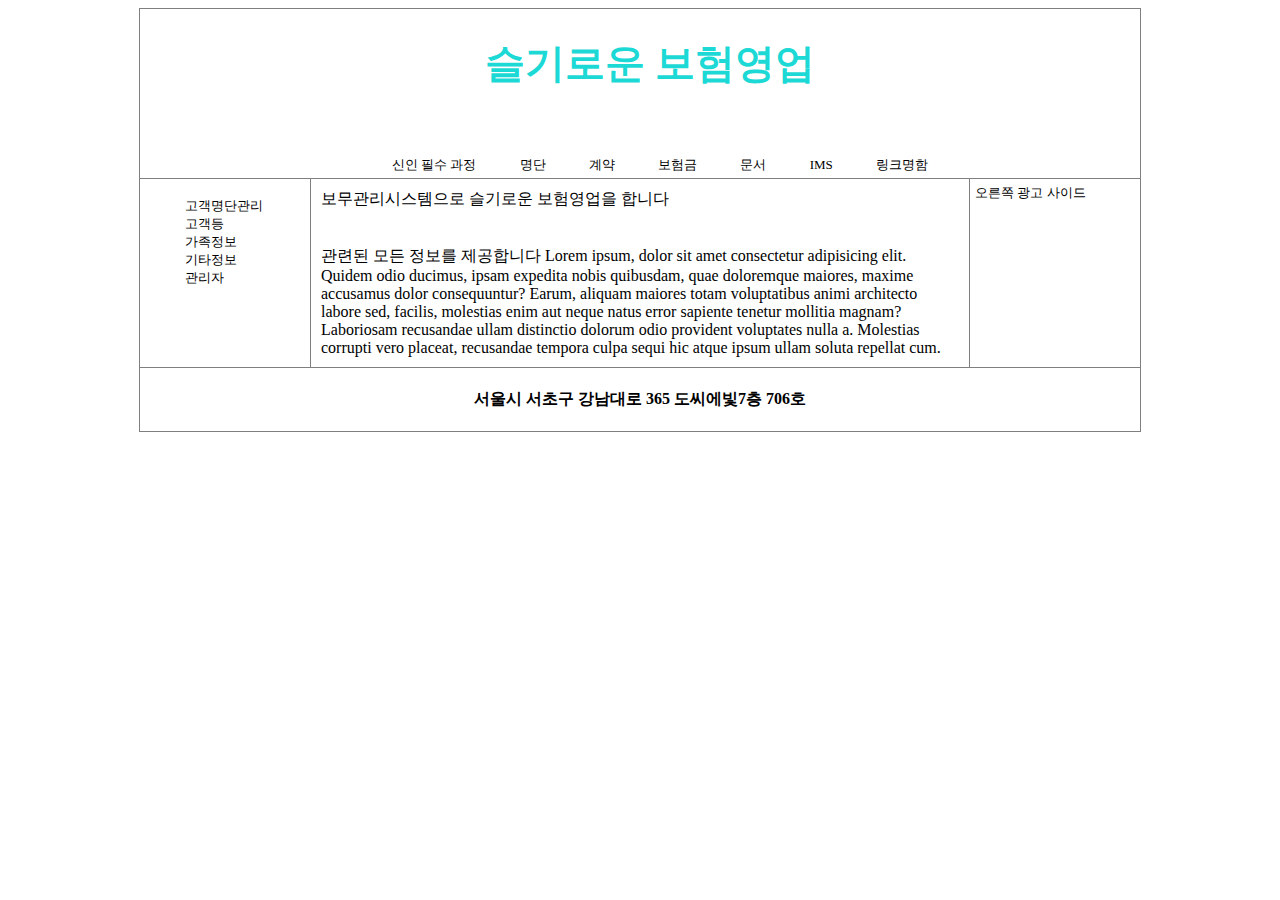
<file: index.html>
<!DOCTYPE html>
<html>
<head>
    <title>슬기로운 보험영업</title>
    <meta charset="utf-8" />
    <link rel="stylesheet" href="style.css">
</head>

<body >
  <div class="container">
    <header>
      <h1 >슬기로운 보험영업</h1> 
    </header>
    <section class="top_menu">
      <nav id="top_manu">
        <ul>
          <li><a class="menuLink" href="beginner.html">신인 필수 과정</a></li>
          <li><a class="menuLink" href="name_list.html">명단</a></li>
          <li><a class="menuLink" href="contract_list.html">계약</a></li>
          <li><a class="menuLink" href="document_manage.html">보험금</a></li>
          <li><a class="menuLink" href="document_manage.html">문서</a></li>
          <li><a class="menuLink" href="#">IMS</a></li>
          <li><a class="menuLink" href="linknc_cjk3489.html">링크명함</a></li>
          
        </ul>
      </nav>

    </section>

    <section class="contents">
      <main>
        보무관리시스템으로 슬기로운 보험영업을 합니다<br><br><br>
        관련된 모든 정보를 제공합니다
        Lorem ipsum, dolor sit amet consectetur adipisicing elit. Quidem odio ducimus, ipsam expedita nobis quibusdam, quae doloremque maiores, maxime accusamus dolor consequuntur? Earum, aliquam maiores totam voluptatibus animi architecto labore sed, facilis, molestias enim aut neque natus error sapiente tenetur mollitia magnam? Laboriosam recusandae ullam distinctio dolorum odio provident voluptates nulla a. Molestias corrupti vero placeat, recusandae tempora culpa sequi hic atque ipsum ullam soluta repellat cum.

      </main>
      
      <nav>
        <ul>
          <li><a class="menuLink" href="#">고객명단관리</a></li>
          <li><a class="menuLink" href="#">고객등</a></li>
          <li><a class="menuLink" href="#">가족정보</a></li>
          <li><a class="menuLink" href="#">기타정보</a></li>
          <li><a class="menuLink" href="#">관리자</a></li>
        </ul>
      </nav>
      
      <aside>
        오른쪽 광고 사이드 
      </aside>

    </section>
    <footer>
      <h4>서울시 서초구 강남대로 365 도씨에빛7층 706호</h4>
    </footer>
  </div>
</body>
</html>
</file>
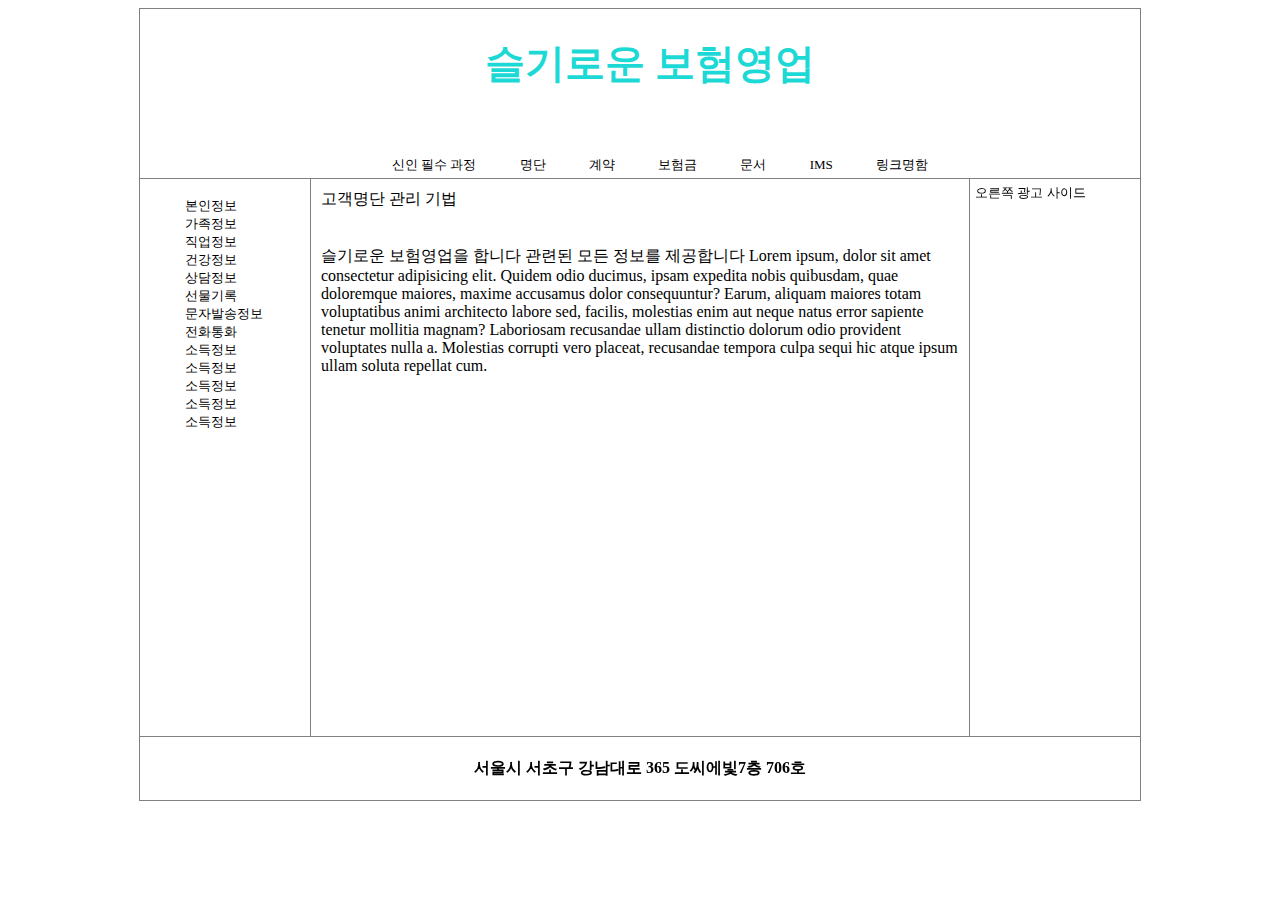
<file: beginner.html>
<!DOCTYPE html>
<html>
<head>
    <title>슬기로운 보험영업</title>
    <meta charset="utf-8" />
    <link rel="stylesheet" href="style.css">
</head>

<body >
  <div class="container">
    <header>
      <h1 >슬기로운 보험영업</h1> 
    </header>
    <section class="top_menu">
      <nav id="top_manu">
        <ul>
          <li><a class="menuLink" href="beginner.html">신인 필수 과정</a></li>
          <li><a class="menuLink" href="name_list.html">명단</a></li>
          <li><a class="menuLink" href="contract_list.html">계약</a></li>
          <li><a class="menuLink" href="document_manage.html">보험금</a></li>
          <li><a class="menuLink" href="document_manage.html">문서</a></li>
          <li><a class="menuLink" href="#">IMS</a></li>
          <li><a class="menuLink" href="#">링크명함</a></li>
          
        </ul>
      </nav>

    </section>

    <section class="contents">
      <main>
        고객명단 관리 기법<br><br><br>
         슬기로운 보험영업을 합니다
        관련된 모든 정보를 제공합니다
        Lorem ipsum, dolor sit amet consectetur adipisicing elit. Quidem odio ducimus, ipsam expedita nobis quibusdam, quae doloremque maiores, maxime accusamus dolor consequuntur? Earum, aliquam maiores totam voluptatibus animi architecto labore sed, facilis, molestias enim aut neque natus error sapiente tenetur mollitia magnam? Laboriosam recusandae ullam distinctio dolorum odio provident voluptates nulla a. Molestias corrupti vero placeat, recusandae tempora culpa sequi hic atque ipsum ullam soluta repellat cum.
        <br>
        <p>
          <iframe width="560" height="315" src="https://www.youtube.com/embed/wOwCNkZXvv0" title="YouTube video player" frameborder="0" allow="accelerometer; autoplay; clipboard-write; encrypted-media; gyroscope; picture-in-picture" allowfullscreen></iframe>
        </p>
      </main>
      
      <nav>
        <ul>
      
            <li><a class="menuLink" href="#">본인정보</a></li>
            <li><a class="menuLink" href="#">가족정보</a></li>
            <li><a class="menuLink" href="#">직업정보</a></li>
            <li><a class="menuLink" href="#">건강정보</a></li>
            <li><a class="menuLink" href="#">상담정보</a></li>
            <li><a class="menuLink" href="#">선물기록</a></li>
            <li><a class="menuLink" href="#">문자발송정보</a></li>
            <li><a class="menuLink" href="#">전화통화</a></li>
            <li><a class="menuLink" href="#">소득정보</a></li>
            <li><a class="menuLink" href="#">소득정보</a></li>
            <li><a class="menuLink" href="#">소득정보</a></li>
            <li><a class="menuLink" href="#">소득정보</a></li>
            <li><a class="menuLink" href="#">소득정보</a></li>
            
        </ul>
      </nav>
      
      <aside>
        오른쪽 광고 사이드 
      </aside>

    </section>
    <footer>
      <h4>서울시 서초구 강남대로 365 도씨에빛7층 706호</h4>
    </footer>
  </div>
</body>
</html>
</file>
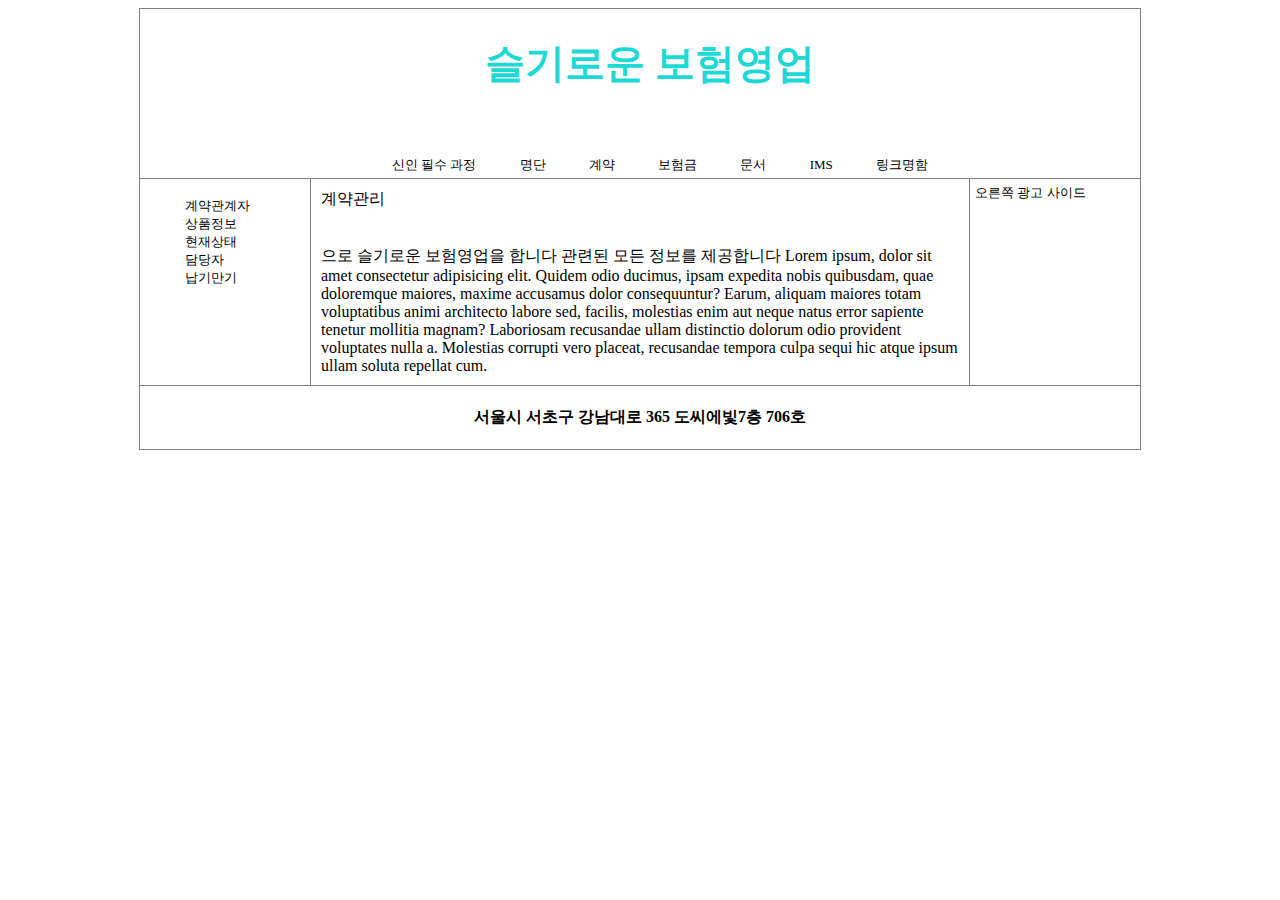
<file: contract_list.html>
<!DOCTYPE html>
<html>
<head>
    <title>슬기로운 보험영업</title>
    <meta charset="utf-8" />
    <link rel="stylesheet" href="style.css">
</head>

<body >
  <div class="container">
    <header>
      <h1 >슬기로운 보험영업</h1> 
    </header>
    <section class="top_menu">
      <nav id="top_manu">
        <ul>
          <li><a class="menuLink" href="beginner.html">신인 필수 과정</a></li>
          <li><a class="menuLink" href="name_list.html">명단</a></li>
          <li><a class="menuLink" href="contract_list.html">계약</a></li>
          <li><a class="menuLink" href="document_manage.html">보험금</a></li>
          <li><a class="menuLink" href="document_manage.html">문서</a></li>
          <li><a class="menuLink" href="#">IMS</a></li>
          <li><a class="menuLink" href="#">링크명함</a></li>
          
        </ul>
      </nav>

    </section>

    <section class="contents">
      <main>
        계약관리<br><br><br>
        
        으로 슬기로운 보험영업을 합니다
        관련된 모든 정보를 제공합니다
        Lorem ipsum, dolor sit amet consectetur adipisicing elit. Quidem odio ducimus, ipsam expedita nobis quibusdam, quae doloremque maiores, maxime accusamus dolor consequuntur? Earum, aliquam maiores totam voluptatibus animi architecto labore sed, facilis, molestias enim aut neque natus error sapiente tenetur mollitia magnam? Laboriosam recusandae ullam distinctio dolorum odio provident voluptates nulla a. Molestias corrupti vero placeat, recusandae tempora culpa sequi hic atque ipsum ullam soluta repellat cum.
      </main>
      
      <nav>
        <ul>
          <li><a class="menuLink" href="#">계약관계자</a></li>
          <li><a class="menuLink" href="#">상품정보</a></li>
          <li><a class="menuLink" href="#">현재상태</a></li>
          <li><a class="menuLink" href="#">담당자</a></li>
          <li><a class="menuLink" href="#">납기만기</a></li>
        </ul>
      </nav>
      
      <aside>
        오른쪽 광고 사이드 
      </aside>

    </section>
    <footer>
      <h4>서울시 서초구 강남대로 365 도씨에빛7층 706호</h4>
    </footer>
  </div>
</body>
</html>
</file>
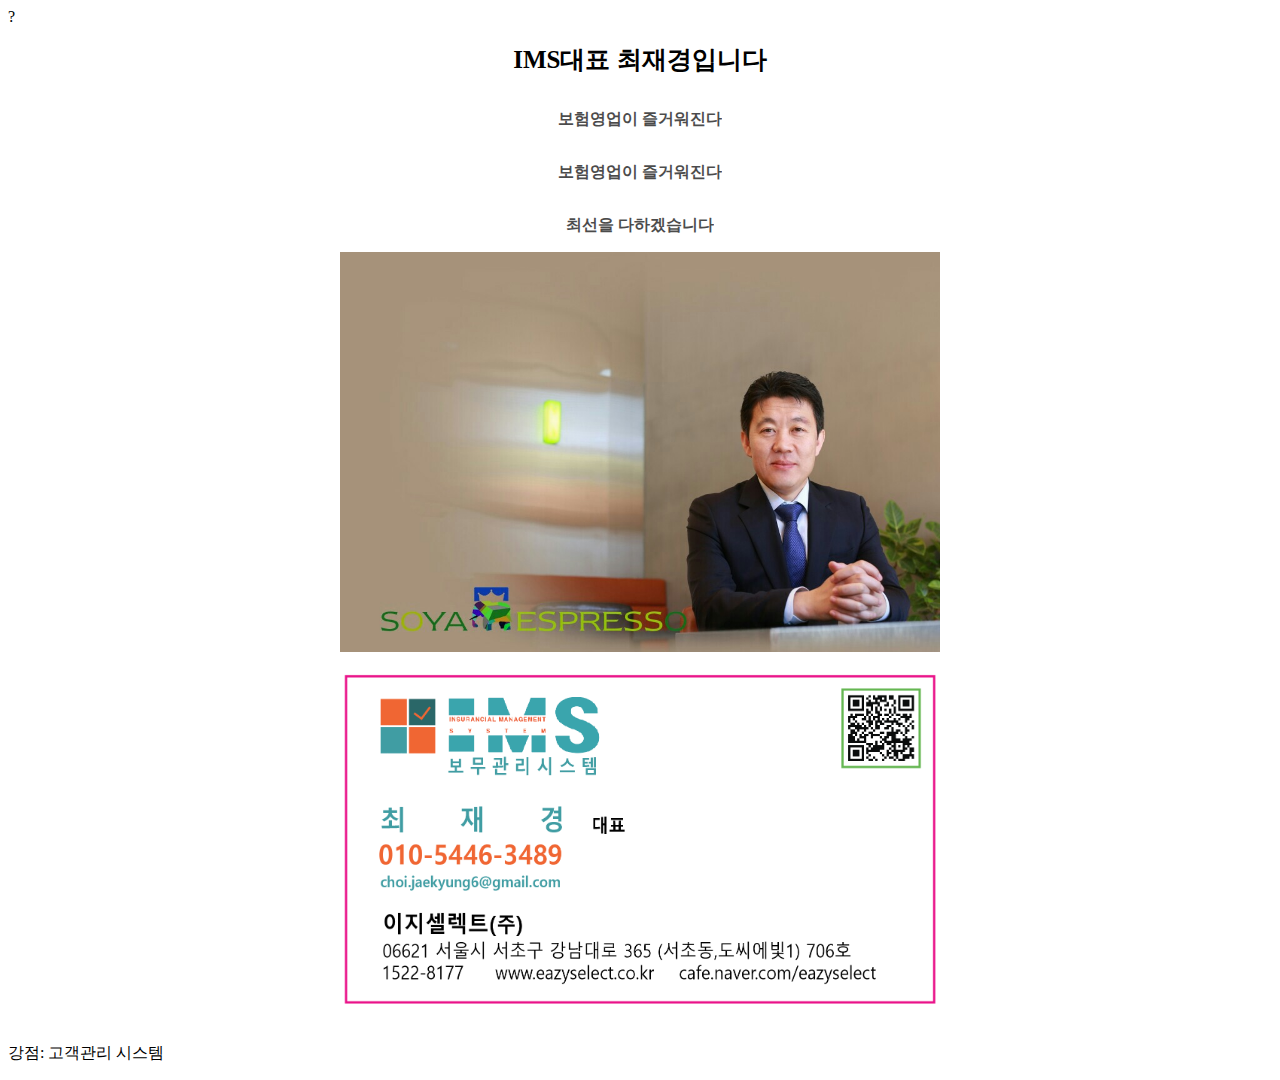
<file: linknc_cjk3489.html>
<!DOCTYPE html>
<html>
<head>
    <title>IMS대표 최재경입니다</title>
    <meta charset="utf-8" />
    ?<link rel="stylesheet" href="name_card.css">
</head>

<body>

  <header class="welcome-header">
    <h1 class="welcome-header__title">IMS대표 최재경입니다</h1>
    <p class="welcome-header__text">
      보험영업이 즐거워진다
    </p>
    <p class="welcome-header__text">
      보험영업이 즐거워진다
    </p>
    <p class= "welcome-header__text"> 최선을 다하겠습니다</p>

  </header>


  <div>
   
    <img src="img/최재경프로필 소야.jpg" style="display:block; margin:0 auto; width:600px;"/>
    <br>

    <img src="img/최재경 명함.PNG" style="display:block; margin:0 auto; width:600px;"/>

    <br>
  </div>
  <p>
    강점:
    고객관리 시스템
  </p>

</body>
</html>
</file>
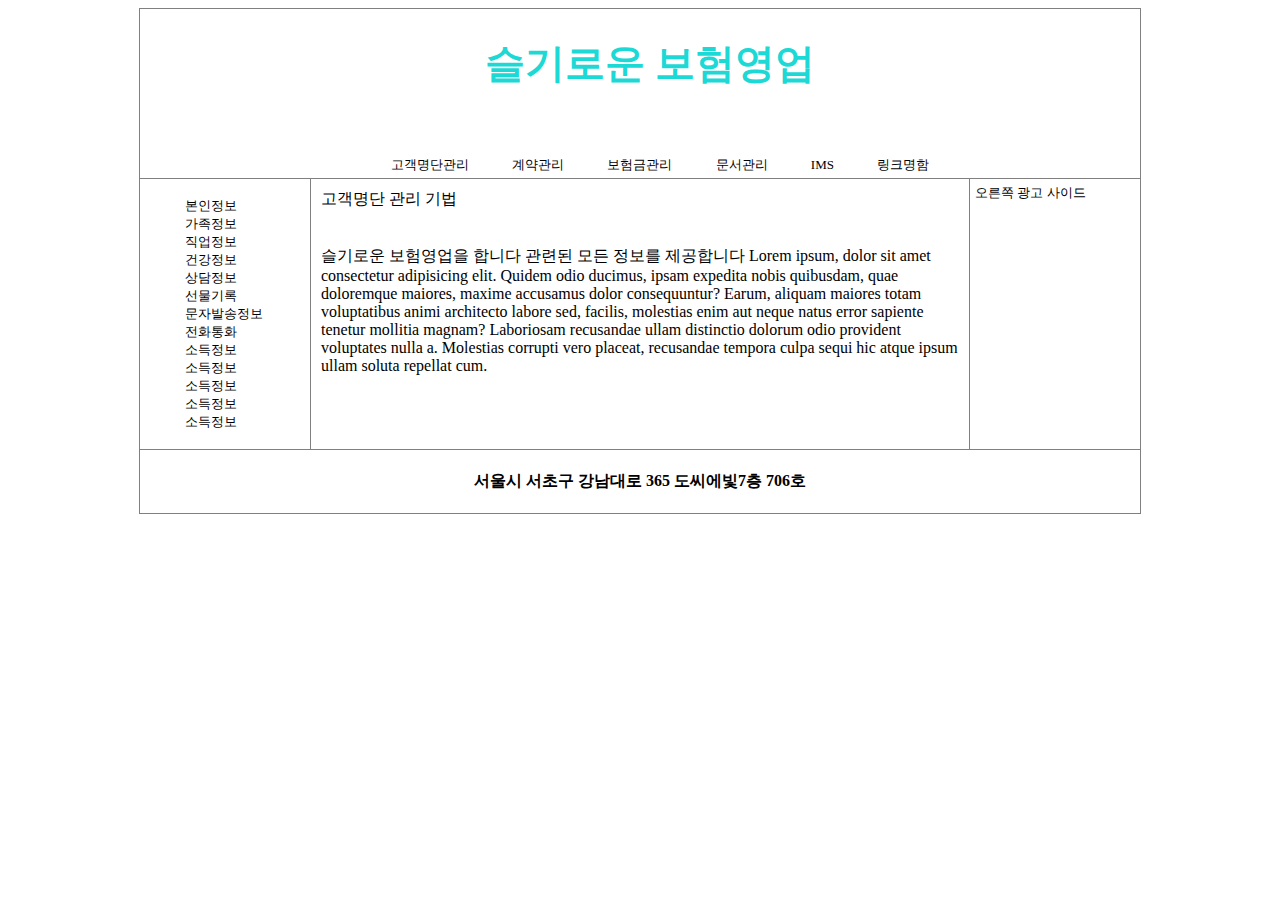
<file: name_list.html>
<!DOCTYPE html>
<html>
<head>
    <title>슬기로운 보험영업</title>
    <meta charset="utf-8" />
    <link rel="stylesheet" href="style.css">
</head>

<body >
  <div class="container">
    <header>
      <h1 >슬기로운 보험영업</h1> 
    </header>
    <section class="top_menu">
      <nav id="top_manu">
        <ul>
          <li><a class="menuLink" href="name_list.html">고객명단관리</a></li>
          <li><a class="menuLink" href="contract_list.html">계약관리</a></li>
          <li><a class="menuLink" href="#">보험금관리</a></li>
          <li><a class="menuLink" href="#">문서관리</a></li>
          <li><a class="menuLink" href="#">IMS</a></li>
          <li><a class="menuLink" href="#">링크명함</a></li>
          
        </ul>
      </nav>

    </section>

    <section class="contents">
      <main>
        고객명단 관리 기법<br><br><br>
         슬기로운 보험영업을 합니다
        관련된 모든 정보를 제공합니다
        Lorem ipsum, dolor sit amet consectetur adipisicing elit. Quidem odio ducimus, ipsam expedita nobis quibusdam, quae doloremque maiores, maxime accusamus dolor consequuntur? Earum, aliquam maiores totam voluptatibus animi architecto labore sed, facilis, molestias enim aut neque natus error sapiente tenetur mollitia magnam? Laboriosam recusandae ullam distinctio dolorum odio provident voluptates nulla a. Molestias corrupti vero placeat, recusandae tempora culpa sequi hic atque ipsum ullam soluta repellat cum.
      </main>
      
      <nav>
        <ul>
      
            <li><a class="menuLink" href="#">본인정보</a></li>
            <li><a class="menuLink" href="#">가족정보</a></li>
            <li><a class="menuLink" href="#">직업정보</a></li>
            <li><a class="menuLink" href="#">건강정보</a></li>
            <li><a class="menuLink" href="#">상담정보</a></li>
            <li><a class="menuLink" href="#">선물기록</a></li>
            <li><a class="menuLink" href="#">문자발송정보</a></li>
            <li><a class="menuLink" href="#">전화통화</a></li>
            <li><a class="menuLink" href="#">소득정보</a></li>
            <li><a class="menuLink" href="#">소득정보</a></li>
            <li><a class="menuLink" href="#">소득정보</a></li>
            <li><a class="menuLink" href="#">소득정보</a></li>
            <li><a class="menuLink" href="#">소득정보</a></li>
            
        </ul>
      </nav>
      
      <aside>
        오른쪽 광고 사이드 
      </aside>

    </section>
    <footer>
      <h4>서울시 서초구 강남대로 365 도씨에빛7층 706호</h4>
    </footer>
  </div>
</body>
</html>
</file>
<file: style.css>
body{
   display: flex;
   justify-content: center;
 }
 a{
  /* text-decoration-line:none; */
  color: black;
  text-decoration:none;

}


 .container{
   display: flex;
   flex-direction:column;
   width: 1000px;
   border: 1px solid gray;
 }

 header{
  font-size:20px;
  text-align: center;
  /* border-bottom:1px solid gray;  */
  color:rgba(13, 215, 212, 0.953);
  padding-left: 20px;
 }
 
  footer{
    border-top:1px solid gray;
    text-align: center;
  }
  .contents{
    display: flex;
  }
  .contents nav{
    border-right: 1px solid gray; 
  }

  .contents aside{
    border-left: 1px solid gray; 
  }
  nav,aside{
    flex-basis: 160px;
    flex-shrink: 0;
    font-size:13px;
  }

  main{
    padding: 10px;
  }
  aside{
    padding: 5px;
  }

  nav{
    order: -1;
    padding: 5px;
    }

  nav ul li {                       
    list-style: none;
    /* margin: 3px; */
    
  }

  .top_menu{
    font-size:15px;
    height:60px;
    text-align: center;
    border-bottom:1px solid gray; 
    /* background-color:rgb(99, 85, 67); */
    /* border-top:1px solid gray; */
    /* padding-left:10px; */
   
    }
    .top_menu nav ul {
      list-style: none;
     text-align: center;
    } 
    .top_menu nav ul li{
           /* border: 1px solid gray; */

      margin: 20px;
      display: inline-block;
    } 
    
    
    /* a:visited{text-decoration:none;}
    a:hover{text-decoration:one;}
    a:active{text-decoration:none;} */
</file>
<file: name_card.css>
.welcome-header {
    /* margin-top: 90px; */
    text-align: center;
    display: flex;
    flex-direction: column;
    align-items: center;
    font-weight: 600;
  }
  .welcome-header__title {
    /* margin-bottom: 40px; */
    font-size: 25px;
  }
  .welcome-header__text {
    width: 60%;
    opacity: 0.7;
    /* margin-bottom: 90px; */
  }
</file>
